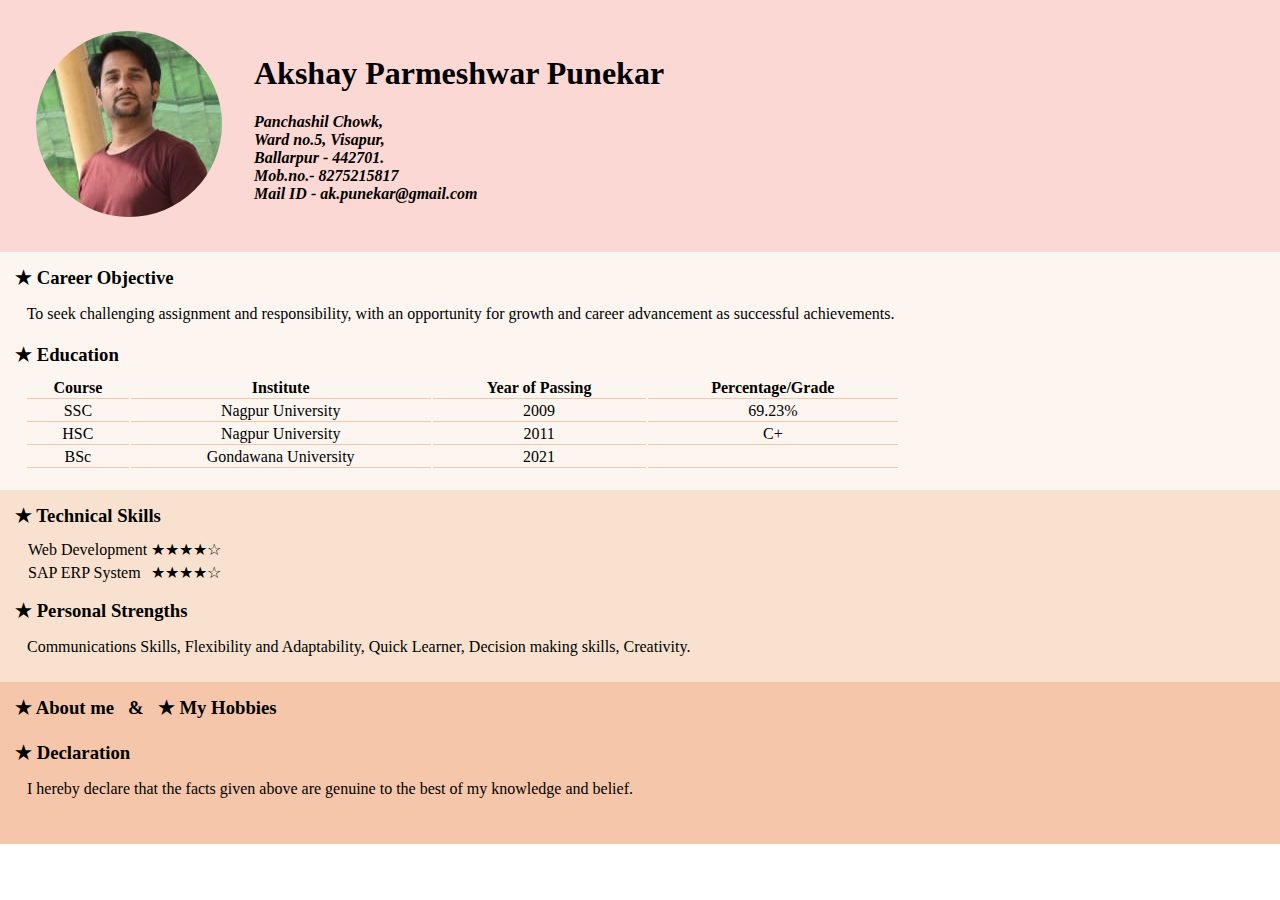
<file: index.html>
<!DOCTYPE html>
<html lang="en" dir="ltr">

<head>
  <meta charset="utf-8">
  <link rel="stylesheet" href="styles.css">
  <title>Akshay's Resume</title>
</head>

<body>
  <div class="intro">
  <table cellspacing="30">
    <tr>
      <td> <img src="akphoto.png" alt="akshayphoto"> </td>
      <td> <h1>Akshay Parmeshwar Punekar</h1>
      <p><em><strong>Panchashil Chowk,<br>
      Ward no.5, Visapur, <br>
      Ballarpur - 442701. <br>
      Mob.no.- 8275215817 <br>
      Mail ID - ak.punekar@gmail.com <br>
      </strong></em></p></td>
    </tr>
  </table>
  </div>
  <div class="career">
  <h3>★ Career Objective</h3>
  <p> &nbsp&nbsp To seek challenging assignment and responsibility,
     with an opportunity for growth and career advancement as successful achievements.</p>

  <h3>★ Education</h3>
  <table class="edutable">
    <thead>
      <tr>
        <th>
          Course
        </th>
        <th>
          Institute
        </th>
        <th>
          Year of Passing
        </th>
        <th>
          Percentage/Grade
        </th>
      </tr>
    </thead>
    <tbody style="text-align:center">
      <tr>
        <td>SSC</td>
        <td>Nagpur University</td>
        <td>2009</td>
        <td>69.23%</td>
      </tr>
      <tr>
        <td>HSC</td>
        <td>Nagpur University</td>
        <td>2011</td>
        <td>C+</td>
      </tr>
      <tr>
        <td>BSc</td>
        <td>Gondawana University</td>
        <td>2021</td>
        <td></td>
      </tr>
    </tbody>
  </table>
</div>

<div class="skills">
<h3>★ Technical Skills</h3>
<table class="skilltable">
  <tr>
    <td>Web Development</td>
    <td>★★★★☆</td>
  </tr>
  <tr>
    <td>SAP ERP System</td>
    <td>★★★★☆</td>
  </tr>
</table>
  <h3>★ Personal Strengths</h3>

  <p>&nbsp&nbsp Communications Skills, Flexibility and Adaptability, Quick Learner, Decision making skills, Creativity.</p>

</div>

<div class="about">
<h3><a href="aboutme.html" style="text-decoration:none; color:black;">★ About me</a>
  &nbsp
 &
  &nbsp
  <a href="hobbies.html" style="text-decoration:none; color:black;">★ My Hobbies</a>
</h3>
<br>
<h3>★ Declaration</h3>
<p>&nbsp&nbsp I hereby declare that the facts given above are genuine to the best of my knowledge and belief. </p>

</div>
</body>
</html>
</file>
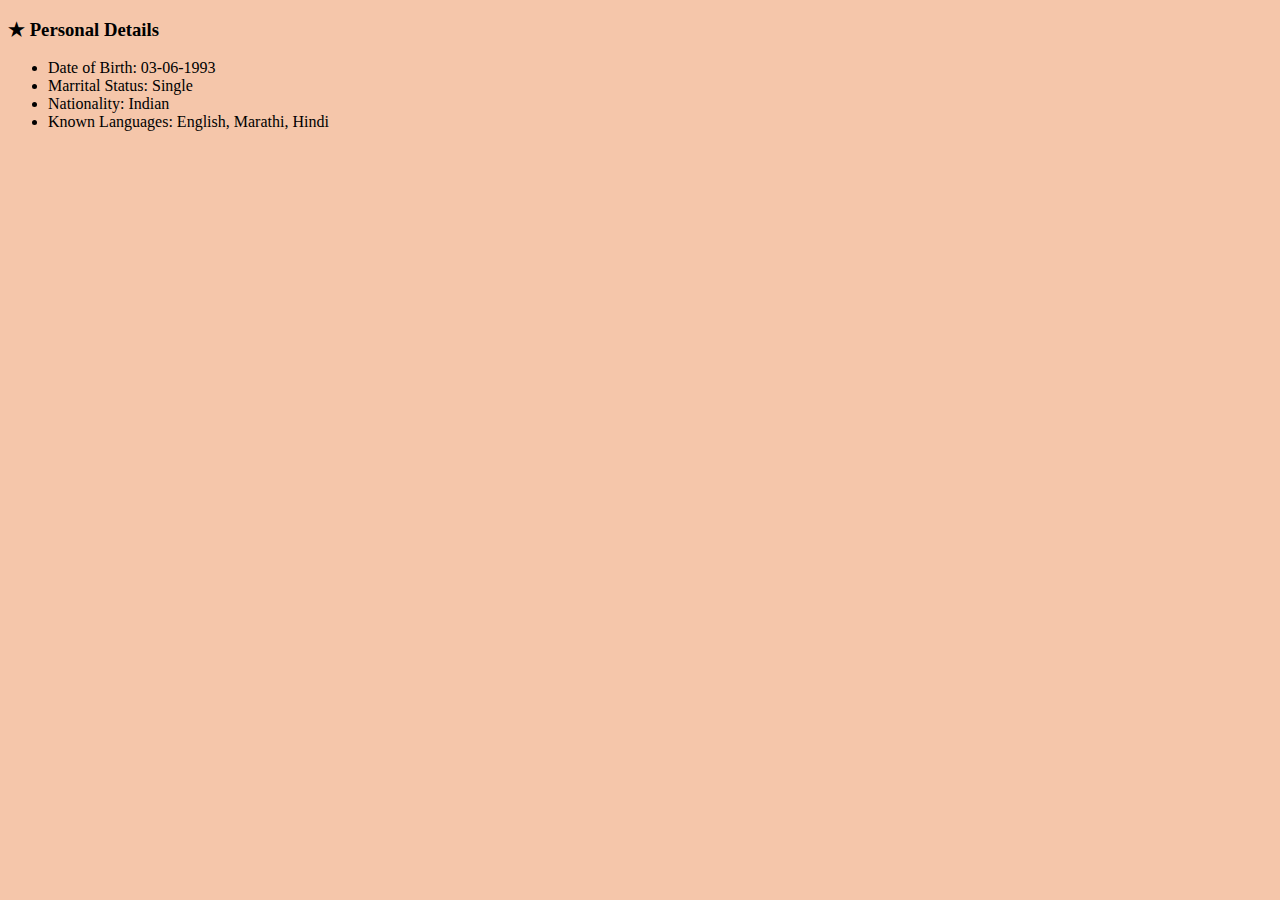
<file: aboutme.html>
<!DOCTYPE html>
<html lang="en" dir="ltr">
  <head>
    <meta charset="utf-8">
    <title></title>
  </head>
  <body style="background-color: #F5C6AA;font-family:  Georgia, serif;"">
    <h3>★ Personal Details</h3>
    <ul>
      <li>Date of Birth: 03-06-1993</li>
      <li>Marrital Status: Single</li>
      <li>Nationality: Indian</li>
      <li>Known Languages: English,  Marathi, Hindi</li>
    </ul>
  </body>
</html>
</file>
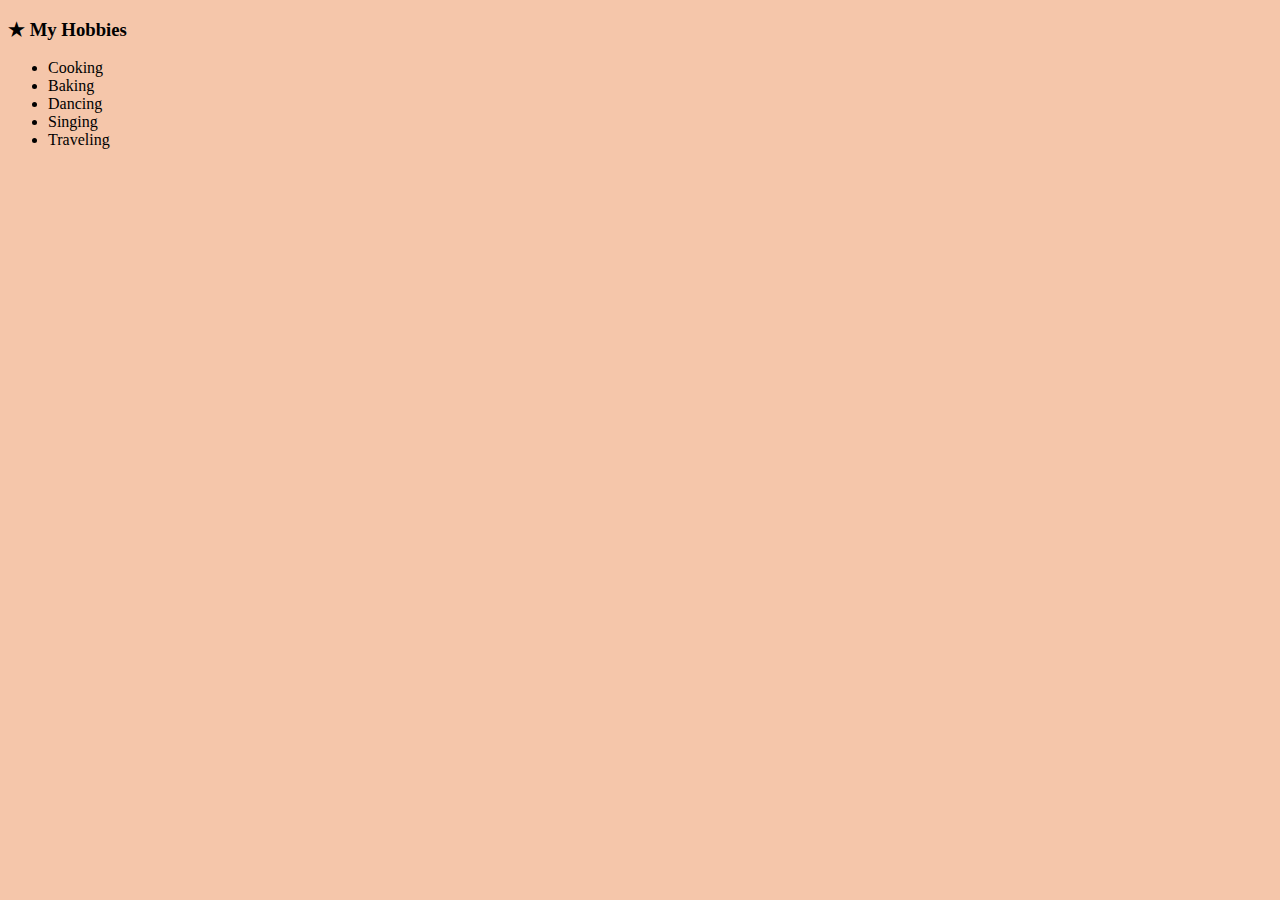
<file: hobbies.html>
<!DOCTYPE html>
<html lang="en" dir="ltr">
  <head>
    <meta charset="utf-8">
    <title></title>
  </head>
  <body style="background-color: #F5C6AA;font-family:  Georgia, serif;">
    <h3>★ My Hobbies</h3>
    <ul>
      <li>Cooking</li>
      <li>Baking</li>
      <li>Dancing</li>
      <li>Singing</li>
      <li>Traveling</li>
    </ul>
  </body>
</html>
</file>
<file: styles.css>
body {
  margin: auto;
  font-family:  Georgia, serif;
}

 .intro {
   padding-left: 5px;
   background-color: #FCD8D4;
}

.career {
  padding: 10px 15px;
  background-color: #FDF6F0;
}

.skills {
  padding: 10px 15px;
  background-color: #F8E2CF;
}

.about {
  padding: 10px 15px 30px;
  background-color: #F5C6AA;
}

.edutable   {
  margin: 10px 10px;
  width:70%;
}

.edutable td,
.edutable th {
  border-bottom: 1px solid #F5C6AA;
}

.skilltable {
  margin: 10px 10px;
}

h3 {
  margin: auto;
  padding-top: 5px;
}
</file>
